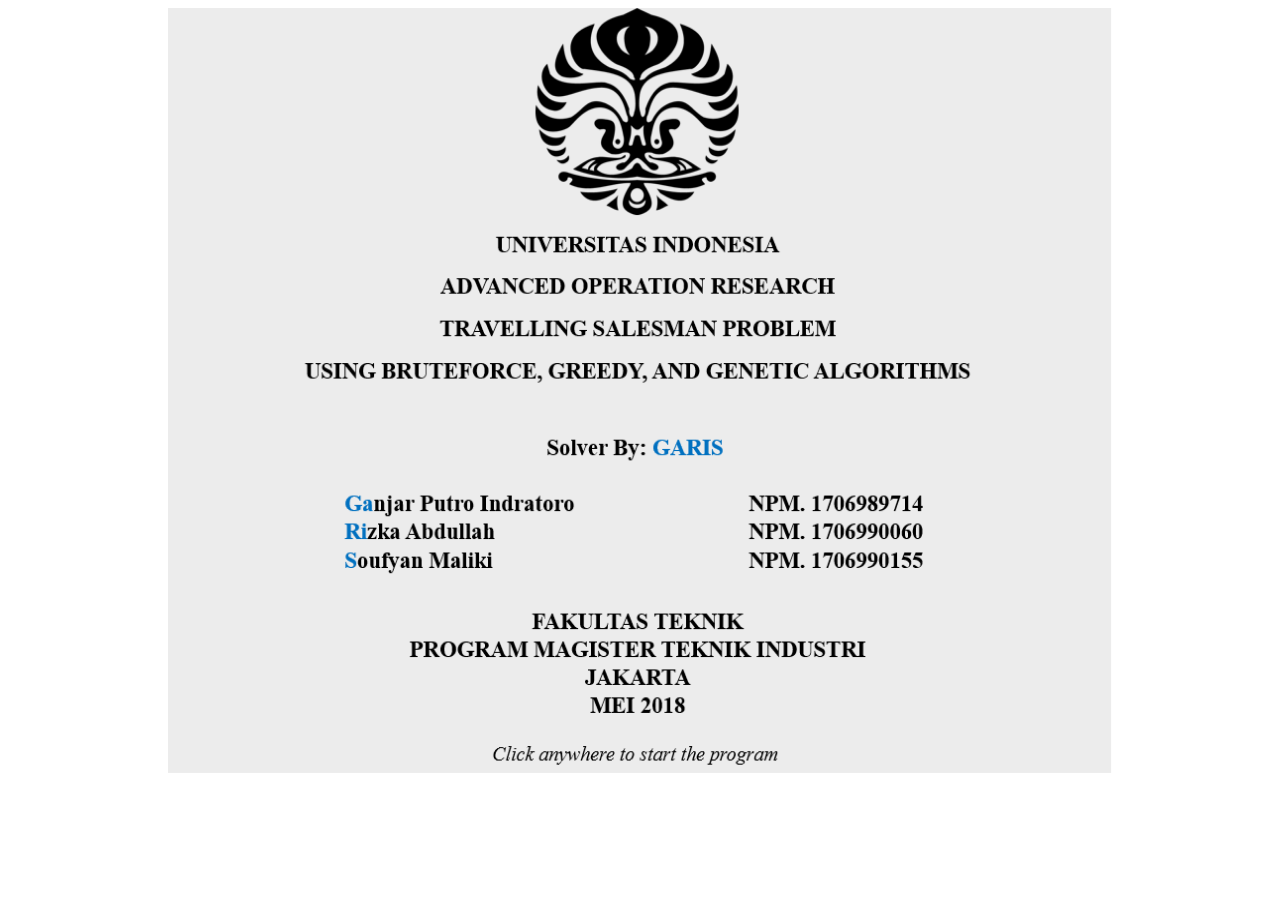
<file: home.html>
<!doctype html>
<link rel="stylesheet" href="./css/style.css" />
<html>
<head>
<meta charset="utf-8">
<title>home</title>
</head>

<body>
<a href="./tsp.html" id="lanjut">
<img src="img/garis2.png" width="1027"  height="767" alt="" class="center"/>
</a>
</body>
</html>
</file>
<file: css/style.css>
#canvas {
    border-radius: 5px;
    margin-top: 20px;
}

#result{
	-moz-hyphens:auto;
	ms-hyphens:auto;
	-webkit-hyphens:auto;
	hyphens:auto;
	word-wrap:break-word;
}

#title {
    margin-top: 34px;
    font-size: 32px;
    display: block;
    margin-bottom: 9px;
    letter-spacing: -1px;
}

#control_bottons {
    margin: 10px;
}

#status {
    margin: 10px;
    padding: 15px;
    text-align: center;
}

footer {
    margin-left: -150px;
    text-align: center;
}
.center {
    display: block;
    margin-left: auto;
    margin-right: auto;
    width: 75%;
}
</file>
